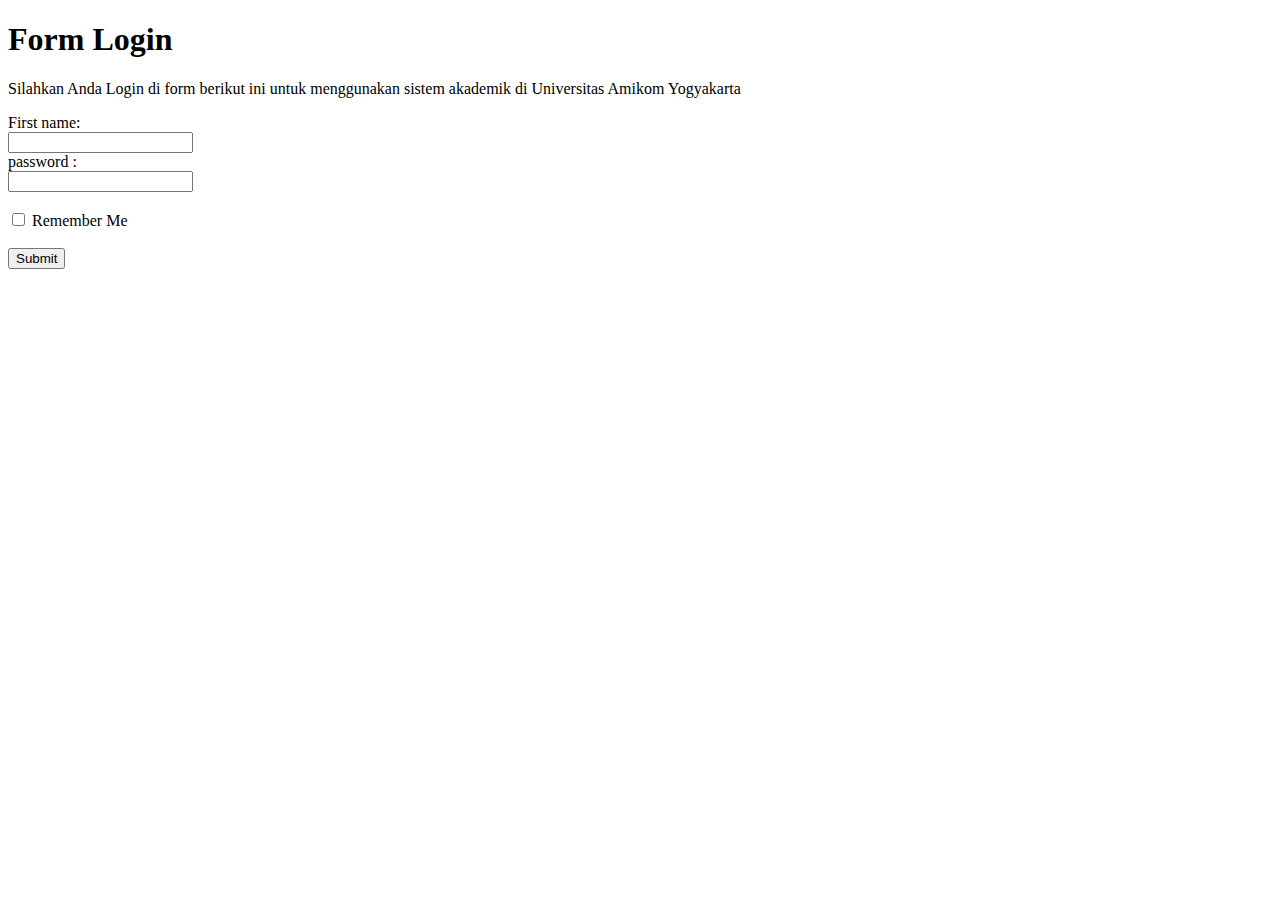
<file: login.html2.html>
<!DOCTYPE html>
<html>
<head>
	<title>Form login</title>
</head>
<body>
		<h1>Form Login</h1>
		<p> Silahkan Anda Login di form berikut ini untuk menggunakan sistem akademik di Universitas Amikom Yogyakarta </p>

		<form action="/action.page.php" target="_blank"> 
		First name:<br>
		<input type="text" name="Username" >
		<br>
		password : <br>
		
		<input type="Password" name="Password" >
		<br><br>
		<input type="checkbox" id="myCheck" onclick="myFunction()"> Remember Me
		<p id="text" style ="display:none">Remember Me</p>
		<br></br>
		<input type="submit" value="Submit" >
		</form>

</body>
</html>
</file>
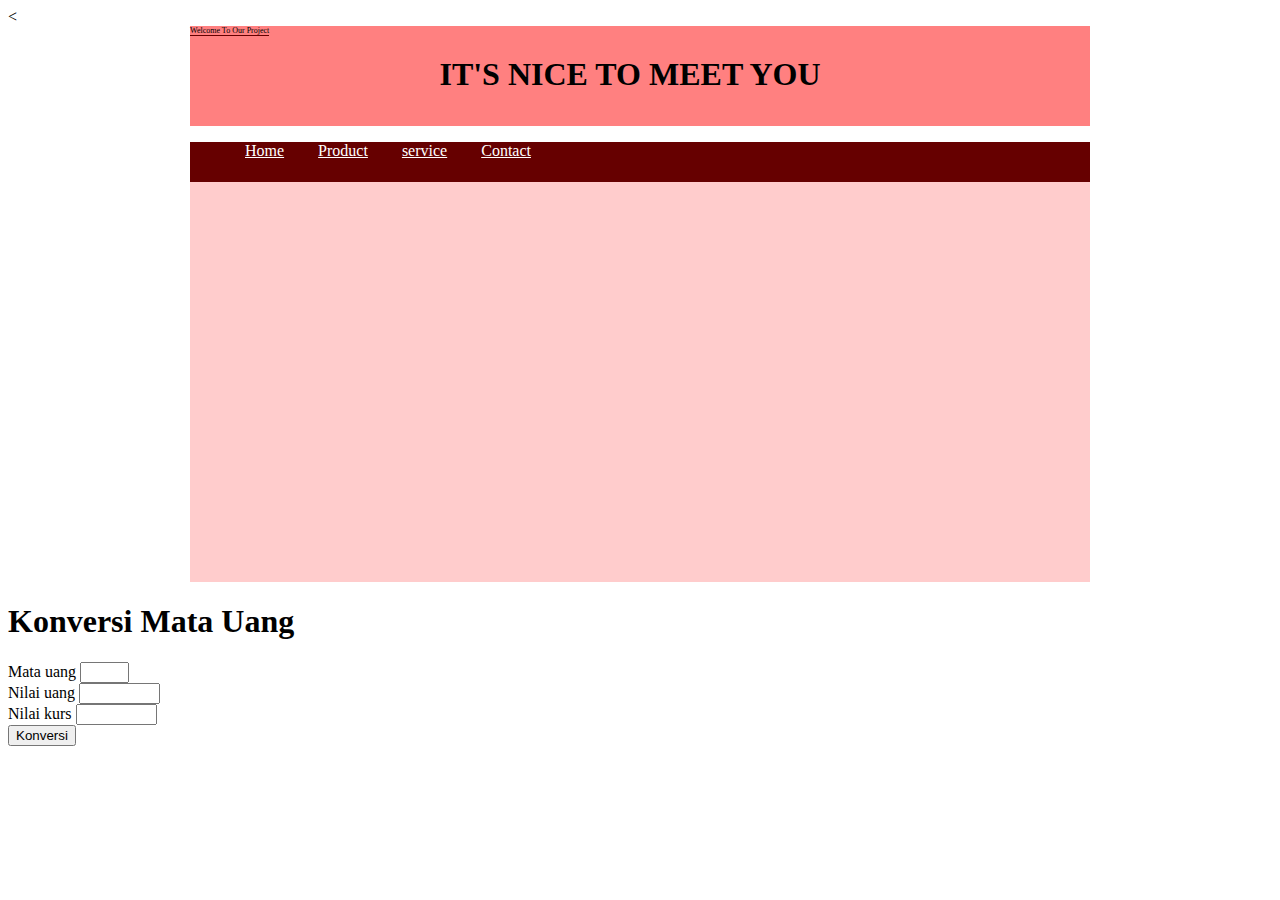
<file: responsi.html>
<<!DOCTYPE html>
<html>
<head>

<link href="coba.css" rel="stylesheet">

	<title></title>
</head>
<body>


<div class="header">

<small>Welcome To Our Project</small>
<h1>IT'S NICE TO MEET YOU<br/>

</h1>
</div>

<div class="menu">
	<ul>
	<li><a href="">Home</a></li>
	<li><a href="">Product</a></li>
	<li><a href="">service</a></li>
	<li><a href="">Contact</a></li>
	</ul>
</div>


<div class="content">
<div class="subc"></div>
<div class="subc"></div>
<div class="subc"></div>
</div>


 <h1>Konversi Mata Uang</h1>
  <form name="form1">
         Mata uang <input type="text" name="mata_uang" size="3"><br>
         Nilai uang <input type="text" name="nilai_uang" size="7"><br>
         Nilai kurs <input type="text" name="nilai_kurs" size="7"><br>
   <input type="button" value="Konversi" onclick="konversi()">
   </form>

</body>
</html>
</file>
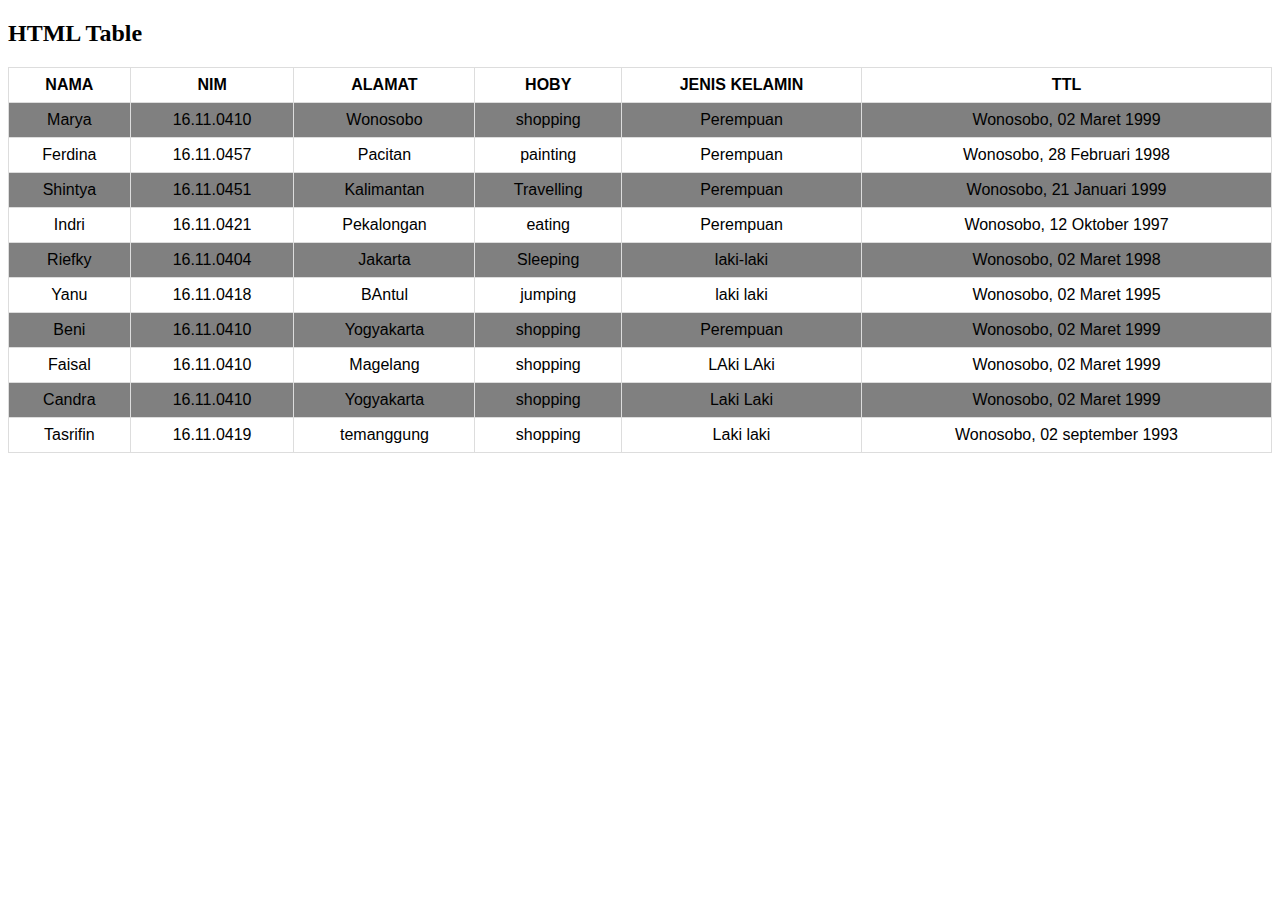
<file: tabel.html>
<!DOCTYPE html>
<html>
<head>
<style>
table {
    font-family: arial, sans-serif;
    border-collapse: collapse;
    width: 100%;
}

td, th {
    border: 1px solid #dddddd;
    text-align: left;
    padding: 8px; text-align: center;
}

tr:nth-child(even) {
    background-color: gray;
}
</style>
</head>
<body>

<h2>HTML Table</h2>

<table>
  <tr>
    <th>NAMA</th>
    <th>NIM</th>
    <th>ALAMAT</th>
    <th>HOBY</th>
    <th>JENIS KELAMIN</th>
    <th>TTL</th>
  </tr>
  <tr>
    <td>Marya</td>
    <td>16.11.0410</td>
    <td>Wonosobo</td>
    <td>shopping</td>
    <td>Perempuan</td>
    <td>Wonosobo, 02 Maret 1999</td>
  </tr>
   <tr>
    <td>Ferdina</td>
    <td>16.11.0457</td>
    <td>Pacitan</td>
    <td>painting</td>
    <td>Perempuan</td>
    <td>Wonosobo, 28 Februari 1998</td>
  </tr>
   <tr>
    <td>Shintya</td>
    <td>16.11.0451</td>
    <td>Kalimantan</td>
    <td>Travelling</td>
    <td>Perempuan</td>
    <td>Wonosobo, 21 Januari 1999</td>
  </tr>
   <tr>
    <td>Indri</td>
    <td>16.11.0421</td>
    <td>Pekalongan</td>
    <td>eating</td>
    <td>Perempuan</td>
    <td>Wonosobo, 12 Oktober 1997</td>
  </tr>
   <tr>
    <td>Riefky</td>
    <td>16.11.0404</td>
    <td>Jakarta</td>
    <td>Sleeping</td>
    <td>laki-laki</td>
    <td>Wonosobo, 02 Maret 1998</td>
  </tr>
   <tr>
    <td>Yanu</td>
    <td>16.11.0418</td>
    <td>BAntul</td>
    <td>jumping</td>
    <td>laki laki</td>
    <td>Wonosobo, 02 Maret 1995</td>
  </tr>
   <tr>
    <td>Beni</td>
    <td>16.11.0410</td>
    <td>Yogyakarta</td>
    <td>shopping</td>
    <td>Perempuan</td>
    <td>Wonosobo, 02 Maret 1999</td>
  </tr>
   <tr>
    <td>Faisal</td>
    <td>16.11.0410</td>
    <td>Magelang</td>
    <td>shopping</td>
    <td>LAki LAki</td>
    <td>Wonosobo, 02 Maret 1999</td>
  </tr>
   <tr>
    <td>Candra</td>
    <td>16.11.0410</td>
    <td>Yogyakarta</td>
    <td>shopping</td>
    <td>Laki Laki</td>
    <td>Wonosobo, 02 Maret 1999</td>
  </tr>
   <tr>
    <td>Tasrifin</td>
    <td>16.11.0419</td>
    <td>temanggung</td>
    <td>shopping</td>
    <td>Laki laki</td>
    <td>Wonosobo, 02 september 1993</td>
  </tr>
 
</table>

</body>
</html>
</file>
<file: coba.css>
.header{
	background: #ff8080;
	width:900px;
	height:100px;
	margin:0 auto;

}

.header h1{
	text-align: center ;
	margin-right: 20px;
	font-family: verdana;
}

.header small {
	font-size: 50%;
	border-bottom: 1px solid #660000
}

.menu{
	background: #660000;
	width:900px;
	height:40px;
	margin:0 auto;
}

.menu ul li{
	display: inline;

}

.menu ul li a {
	color : #fff;
	margin : 15px 15px ;
}

.menu ul li a:hover{
	color: #ff4d88 ;

}
.content{
	width:900px;
	height:400px;
	margin:0 auto;
	background: #ffcccc;
}

.subs {
	width:290px;
	height: 380px;
	background: #ffb3cc;
	border-radius: 10px;
	float :left;
	margin: 5px;

}
</file>
